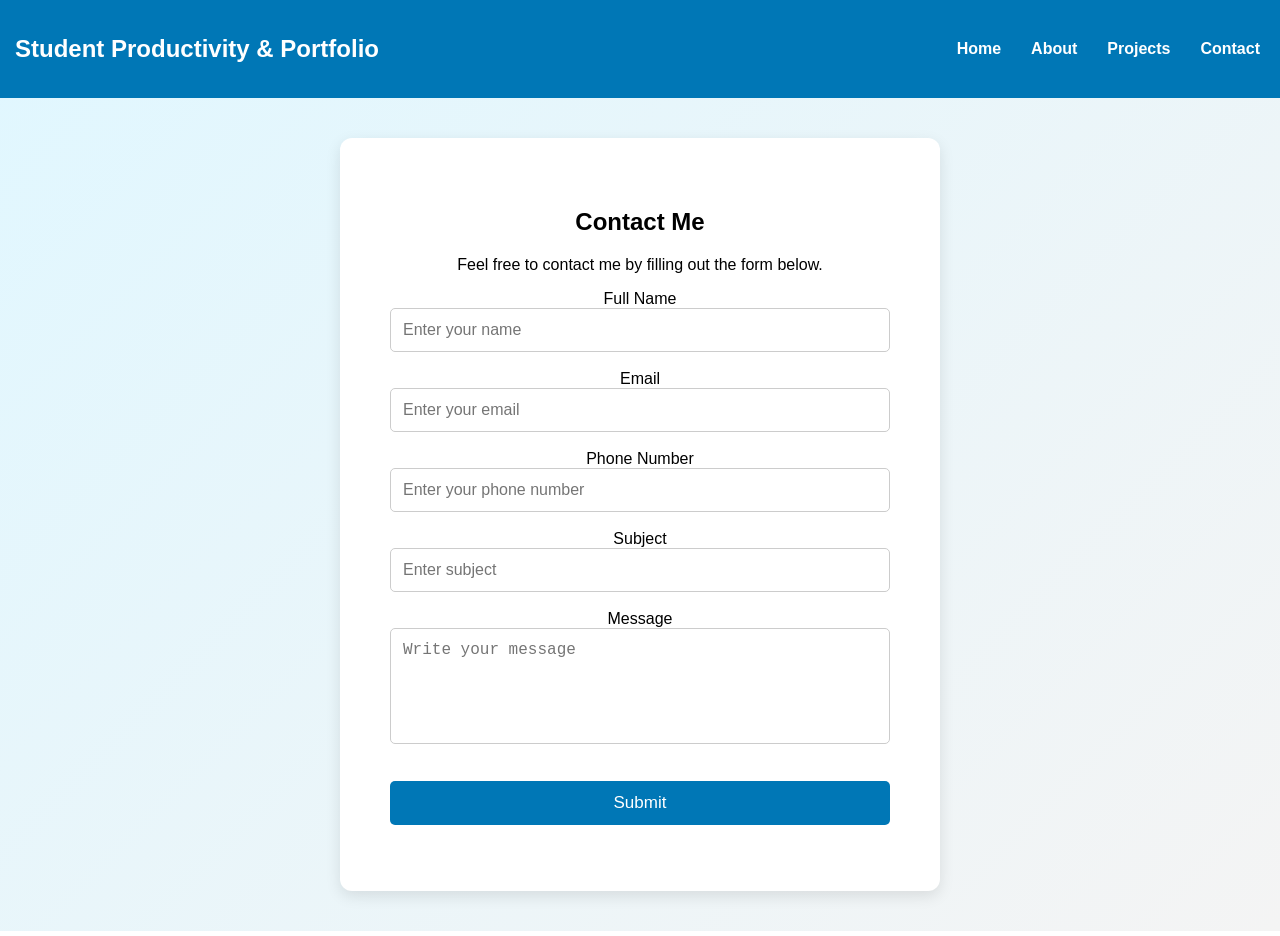
<file: contact.html>
<!DOCTYPE html>
<html lang="en">

<head>
    <meta charset="UTF-8">
    <meta name="viewport" content="width=device-width, initial-scale=1.0">
    <title>Contact | Student Productivity & Portfolio</title>

    <link rel="stylesheet" href="style.css">
</head>

<body>

    <!-- Navigation Bar -->

    <nav>
        <h2>Student Productivity & Portfolio</h2>

        <ul>
            <li><a href="index.html">Home</a></li>
            <li><a href="#">About</a></li>
            <li><a href="#">Projects</a></li>
            <li><a href="contact.html">Contact</a></li>
        </ul>
    </nav>

    <!-- Contact Section -->

    <section class="contact">

        <h1>Contact Me</h1>

        <p>
            Feel free to contact me by filling out the form below.
        </p>

        <form id="contactForm">

            <label>Full Name</label><br>
            <input type="text" id="name" placeholder="Enter your name">
            <label>Email</label><br>
            <input type="email" id="email" placeholder="Enter your email">
            <label>Phone Number</label><br>
            <input type="tel" id="phone" placeholder="Enter your phone number">
            <label>Subject</label><br>
            <input type="text" id="subject" placeholder="Enter subject">
            <label>Message</label><br>
            <textarea id="message" rows="5" placeholder="Write your message"></textarea>
            <button type="submit">Submit</button>

        </form>
        <p id="formMsg"></p>

    </section>


<script src="script.js"></script>
</body>

</html>
</file>
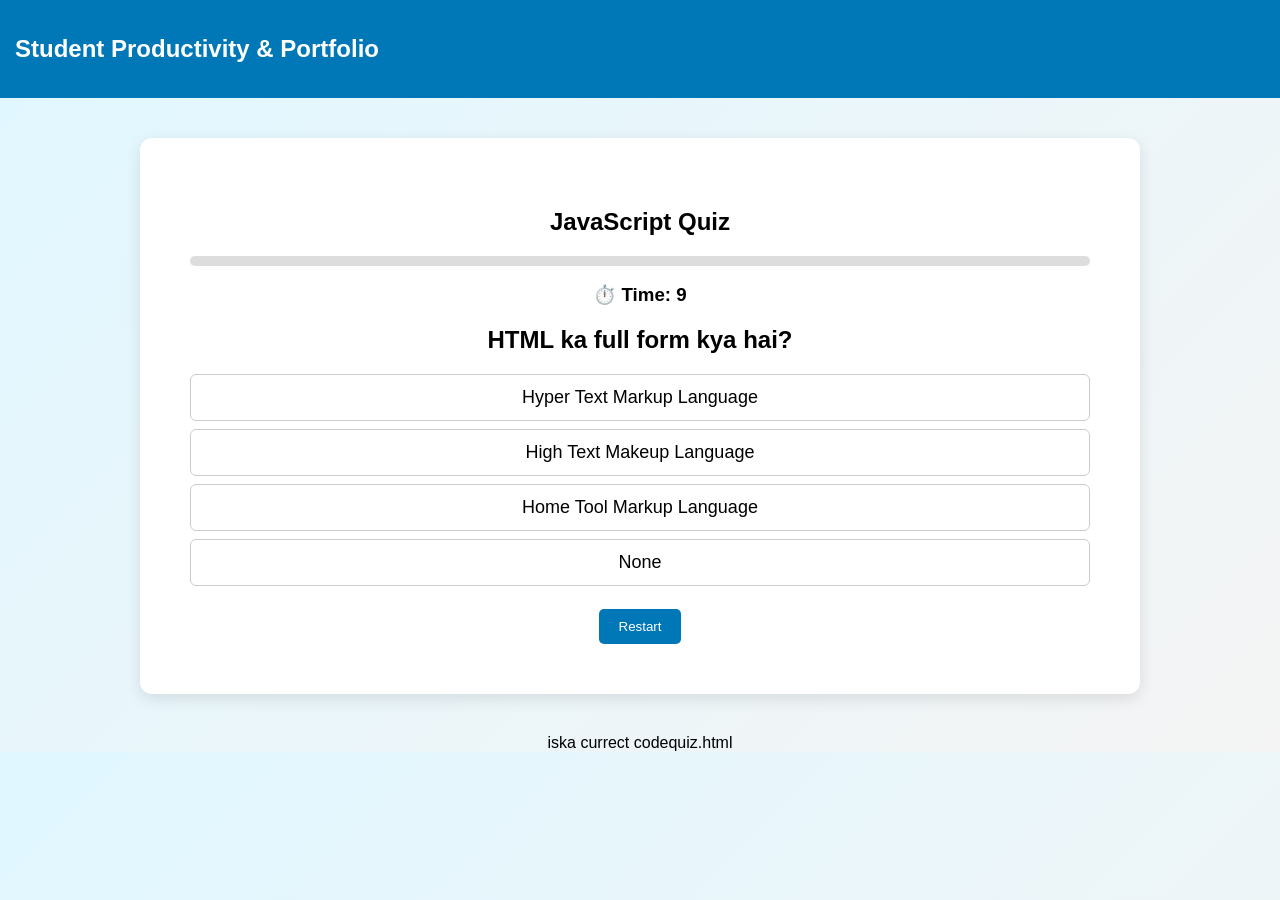
<file: quiz.html>
<!DOCTYPE html>
<html lang="en">
<head>
    <meta charset="UTF-8">
    <meta name="viewport" content="width=device-width, initial-scale=1.0">
    <title>Quiz | Student Productivity & Portfolio</title>
    <link rel="stylesheet" href="style.css">
</head>

<body>

<nav>
    <h2>Student Productivity & Portfolio</h2>
</nav>

<section class="quiz">

    <h1>JavaScript Quiz</h1>

    <div id="quizBox">

        <!-- Progress Bar -->
        <div style="width:100%; background:#ddd; height:10px; border-radius:5px; margin-bottom:10px;">
            <div id="progressBar" style="width:0%; height:10px; background:green; border-radius:5px;"></div>
        </div>

        <!-- Timer -->
        <h3 id="timer">⏱️ Time: 10</h3>

        <!-- Question -->
        <h2 id="question"></h2>

        <!-- Options -->
        <button class="option"></button>
        <button class="option"></button>
        <button class="option"></button>
        <button class="option"></button>

        <!-- Next -->
        <button id="nextBtn" style="display:none;">Next</button>

    </div>

    <!-- Result -->
    <div id="result" style="display:none;"></div>

    <button onclick="restartQuiz()">Restart</button>

</section>

<script src="script.js"></script>

</body>
</html>iska currect codequiz.html
</file>
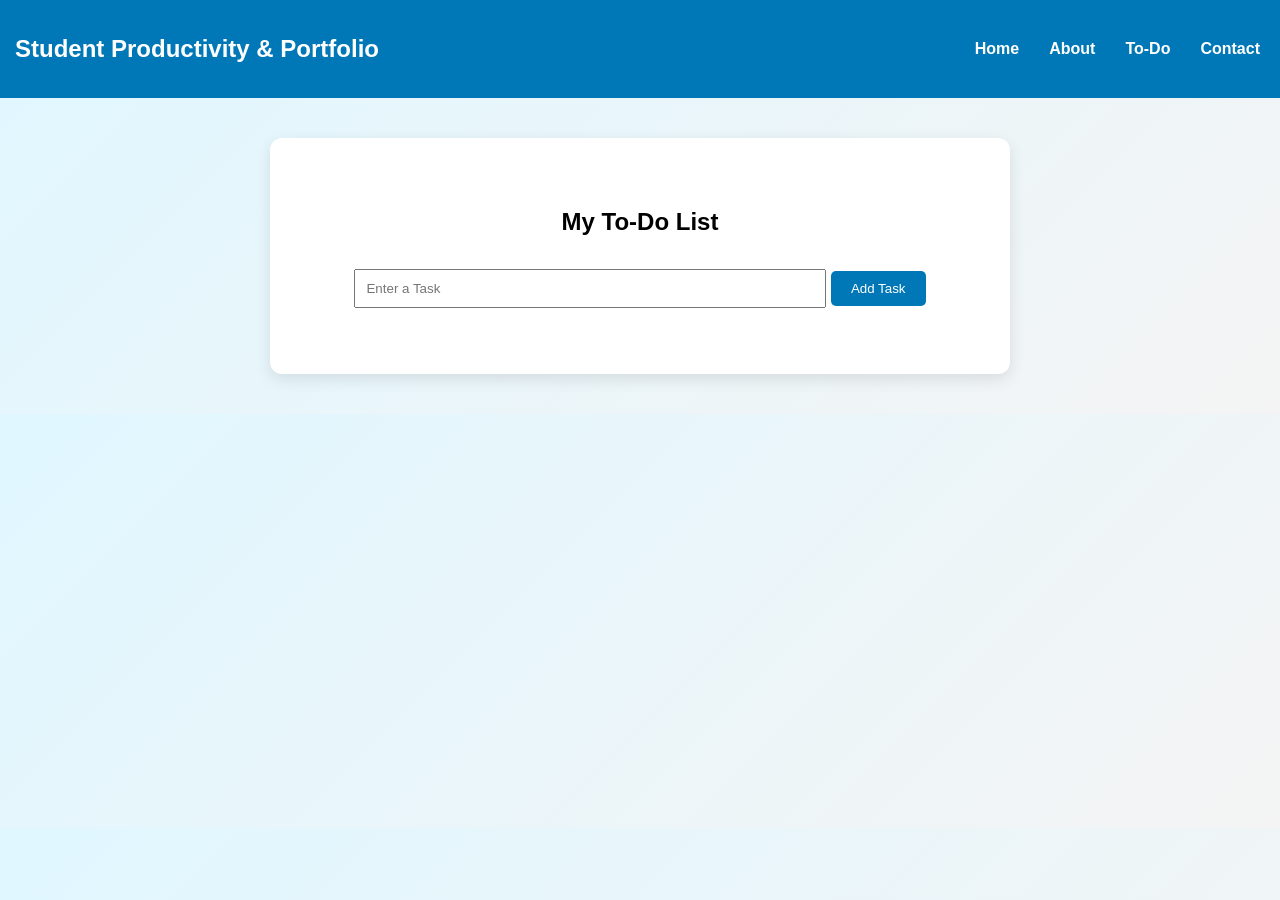
<file: todo.html>
<!DOCTYPE html>
<html lang="en">

<head>
    <meta charset="UTF-8">
    <meta name="viewport" content="width=device-width, initial-scale=1.0">
    <title>To-Do List</title>

    <link rel="stylesheet" href="style.css">
</head>

<body>

<nav>
    <h2>Student Productivity & Portfolio</h2>

    <ul>
        <li><a href="index.html">Home</a></li>
        <li><a href="#">About</a></li>
        <li><a href="todo.html">To-Do</a></li>
        <li><a href="contact.html">Contact</a></li>
    </ul>
</nav>

<section class="todo">

    <h1>My To-Do List</h1>

    <input type="text" id="taskInput" placeholder="Enter a Task">

    <button onclick="addTask()">Add Task</button>

    <ul id="taskList"></ul>

</section>

<script src="script.js"></script>

</body>
</html>
</file>
<file: style.css>
body {
    margin: 0;
    font-family: Arial, sans-serif;
    background: linear-gradient(135deg, #e0f7ff, #f4f4f4);
    color: #000;
    text-align: center;
}

/* ---------------- DARK MODE ---------------- */
body.dark {
    background: #121212;
    color: #ffffff;
}

body.dark .hero,
body.dark .about,
body.dark .projects,
body.dark .contact,
body.dark .todo,
body.dark #quizBox {
    background: #1e1e1e;
    color: #ffffff;
}

/* ---------------- SMOOTH SCROLL ---------------- */
html {
    scroll-behavior: smooth;
}

/* ---------------- NAVBAR ---------------- */
nav {
    background: #0077b6;
    color: white;
    padding: 15px;
    display: flex;
    justify-content: space-between;
    align-items: center;
    position: sticky;
    top: 0;
    z-index: 1000;
}

body.dark nav {
    background: #0d47a1;
}

nav ul {
    list-style: none;
    padding: 0;
    display: flex;
    gap: 20px;
}

nav ul li a {
    color: white;
    text-decoration: none;
    font-weight: bold;
}

nav ul li a:hover {
    color: #ffd700;
}

/* ---------------- SECTIONS ---------------- */
.hero,
.about,
.projects,
.contact,
.todo,
.quiz {
    background: white;
    margin: 40px auto;
    padding: 50px;
    max-width: 900px;
    border-radius: 12px;
    box-shadow: 0px 5px 15px rgba(0,0,0,0.1);
}

/* ---------------- IMAGE ---------------- */
img {
    width: 160px;
    border-radius: 50%;
    border: 4px solid #0077b6;
    margin-top: 20px;
}

/* ---------------- BUTTON ---------------- */
button {
    padding: 10px 20px;
    background: #0077b6;
    color: white;
    border: none;
    cursor: pointer;
    border-radius: 5px;
    margin-top: 15px;
    transition: 0.3s;
}

button:hover {
    background: #023e8a;
    transform: translateY(-3px);
}

/* ---------------- LINKS ---------------- */
a {
    text-decoration: none;
    color: #0077b6;
    font-weight: bold;
    margin: 5px;
}

a:hover {
    color: #023e8a;
}

/* ---------------- PROJECTS GRID ---------------- */
.projects {
    display: grid;
    grid-template-columns: repeat(auto-fit, minmax(250px, 1fr));
    gap: 20px;
}

/* ---------------- CARDS ---------------- */
.card {
    background: #f4f4f4;
    padding: 20px;
    border-radius: 10px;
    box-shadow: 0px 5px 10px rgba(0,0,0,0.1);
    transition: 0.3s;
}

.card:hover {
    transform: scale(1.05);
}

body.dark .card {
    background: #2a2a2a;
    color: #fff;
}

/* ---------------- CONTACT ---------------- */
.contact {
    max-width: 500px;
}

.contact input,
.contact textarea {
    width: 100%;
    padding: 12px;
    margin-bottom: 18px;
    border: 1px solid #ccc;
    border-radius: 5px;
    font-size: 16px;
    box-sizing: border-box;
}

.contact textarea {
    resize: none;
}

.contact button {
    width: 100%;
    padding: 12px;
    font-size: 17px;
}

/* ---------------- TODO ---------------- */
.todo {
    width: 50%;
}

.todo input {
    width: 70%;
    padding: 10px;
}

/* ---------------- QUIZ ---------------- */
#quizBox {
    text-align: center;
}


.option {
    display: block;
    width: 100%;
    padding: 12px;
    margin: 8px 0;
    font-size: 18px;
    cursor: pointer;
    border: 1px solid #ccc;
    border-radius: 6px;
    background: white;
    transition: 0.2s;
    color: black;
}

.option:hover {
    background: #f0f0f0;
}

/* result fix */
#result {
    font-size: 20px;
    font-weight: bold;
    margin-top: 20px;
}

/* ======Whether API======== */

.api {
    background: white;
    margin: 40px auto;
    padding: 30px;
    max-width: 600px;
    border-radius: 12px;
    box-shadow: 0 5px 15px rgba(0,0,0,0.1);
}

.weather-card {
    margin-top: 20px;
    padding: 20px;
    border-radius: 10px;
    background: #e0f7ff;
    font-size: 18px;
    line-height: 1.6;
}
/* Skills Section */

.skills{
    padding:60px 20px;
    text-align:center;
    background:#f8f9fa;
}

.skills-container{
    display:flex;
    justify-content:center;
    flex-wrap:wrap;
    gap:20px;
    margin-top:30px;
}

.skill-card{
    width:250px;
    background:#fff;
    padding:20px;
    border-radius:10px;
    box-shadow:0 4px 10px rgba(0,0,0,0.1);
}

.progress{
    background:#ddd;
    border-radius:20px;
    overflow:hidden;
    margin-top:10px;
}

.progress-bar{
    color:#fff;
    text-align:center;
    padding:8px;
    font-weight:bold;
}

.html{background:#e44d26;width:95%;}
.css{background:#264de4;width:90%;}
.js{background:#f7df1e;color:#000;width:80%;}
.java{background:#007396;width:85%;}

/* ---------------- PRODUCTS PAGE ---------------- */

.controls{
    display:flex;
    justify-content:center;
    gap:20px;
    margin:30px 0;
    flex-wrap:wrap;
}

.controls select{
    padding:10px 15px;
    font-size:16px;
    border-radius:6px;
    border:1px solid #ccc;
    cursor:pointer;
}

.products{
    display:grid;
    grid-template-columns:repeat(auto-fit,minmax(250px,1fr));
    gap:25px;
    padding:20px;
}

.products .card{
    background:white;
    border-radius:10px;
    padding:20px;
    text-align:center;
    box-shadow:0 5px 12px rgba(0,0,0,.15);
    transition:.3s;
}

.products .card:hover{
    transform:translateY(-8px);
}

.products img{
    width:100%;
    height:180px;
    object-fit:cover;
    border-radius:8px;
}

.products h3{
    margin-top:15px;
}

body.dark .products .card{
    background:#2b2b2b;
    color:white;
}

@media(max-width:768px){

.products{

grid-template-columns:1fr;

}

.controls{

flex-direction:column;

align-items:center;

}

}
/* Scroll To Top Button */

#topBtn {
    display: none;
    position: fixed;
    bottom: 20px;
    right: 20px;
    z-index: 1000;
    border: none;
    outline: none;
    background: #007bff;
    color: white;
    cursor: pointer;
    padding: 12px 16px;
    border-radius: 50%;
    font-size: 20px;
    box-shadow: 0 4px 10px rgba(0,0,0,0.3);
    transition: 0.3s;
}

#topBtn:hover {
    background: #0056b3;
    transform: scale(1.1);
}

/* Footer */

.footer{
    background:#1e293b;
    color:#ffffff;
    text-align:center;
    padding:20px 10px;
    margin-top:40px;
}

.footer p{
    margin:5px 0;
    font-size:16px;
}

.footer p:last-child{
    color:#facc15;
}
</file>
